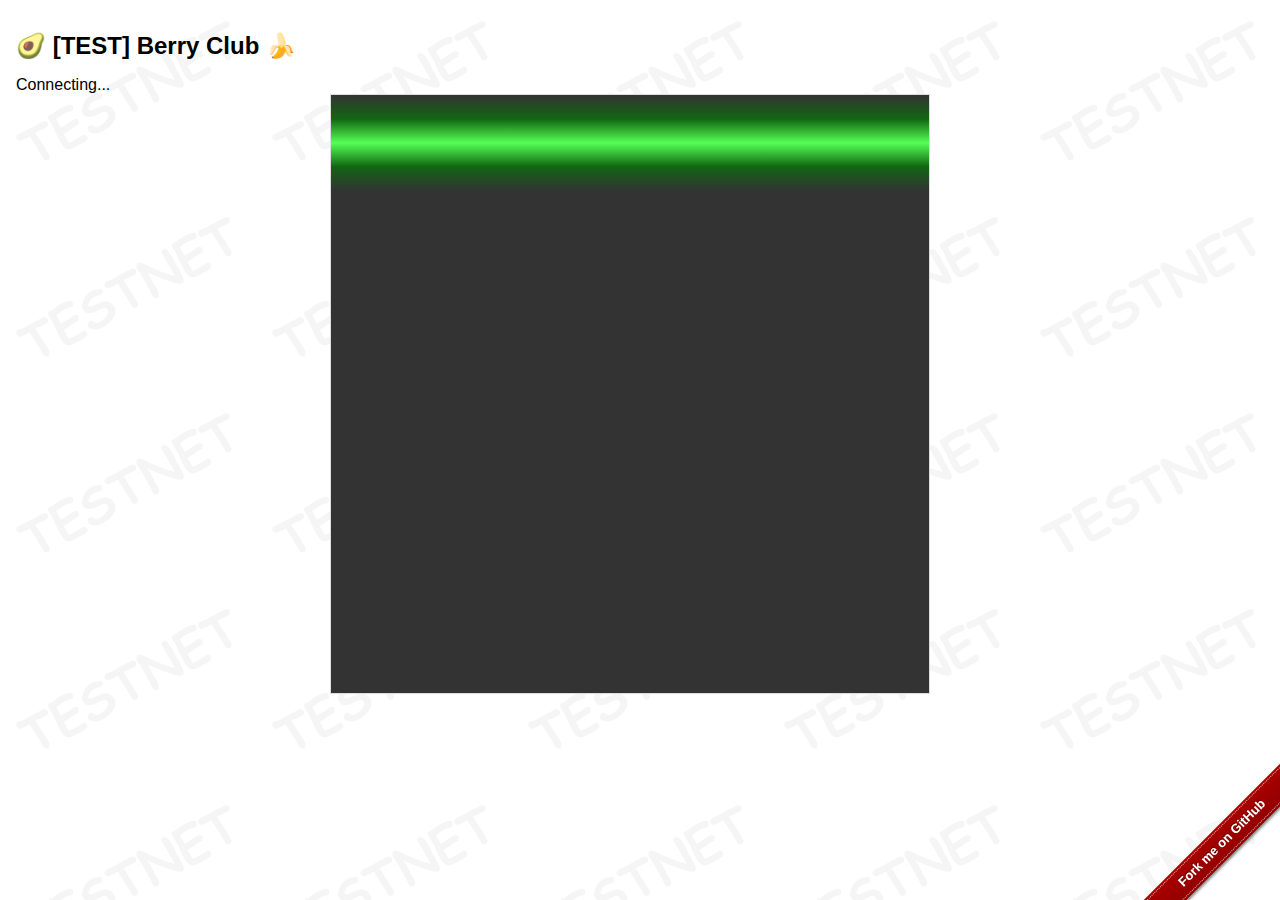
<file: index.html>
<!doctype html><html lang="en"><head><meta charset="utf-8"/><link rel="icon" href="/favicon.png"/><meta name="viewport" content="width=device-width,initial-scale=1"/><meta name="theme-color" content="#000000"/><meta name="description" content="[TEST] Berry Club - eat 🥑 - draw pixels - farm 🍌 - talk through 🥝"/><meta name="twitter:card" content="summary_large_image"/><meta property="og:image" content="https://test.berryclub.io/moon_test.png"/><meta property="og:url" content="https://test.berryclub.io/"/><meta property="og:title" content="[TEST] Berry Club"/><meta property="og:description" content="Eat 🥑 - draw pixels - farm 🍌 - talk through 🥝"/><link rel="apple-touch-icon" href="/favicon.png"/><link rel="manifest" href="/manifest.json"/><title>[TEST] Berry Club 🍌</title><link href="/static/css/main.8ff6a348.chunk.css" rel="stylesheet"></head><body><noscript>You need to enable JavaScript to run this app.</noscript><div id="root"></div><script>!function(e){function r(r){for(var n,f,l=r[0],i=r[1],a=r[2],c=0,s=[];c<l.length;c++)f=l[c],Object.prototype.hasOwnProperty.call(o,f)&&o[f]&&s.push(o[f][0]),o[f]=0;for(n in i)Object.prototype.hasOwnProperty.call(i,n)&&(e[n]=i[n]);for(p&&p(r);s.length;)s.shift()();return u.push.apply(u,a||[]),t()}function t(){for(var e,r=0;r<u.length;r++){for(var t=u[r],n=!0,l=1;l<t.length;l++){var i=t[l];0!==o[i]&&(n=!1)}n&&(u.splice(r--,1),e=f(f.s=t[0]))}return e}var n={},o={1:0},u=[];function f(r){if(n[r])return n[r].exports;var t=n[r]={i:r,l:!1,exports:{}};return e[r].call(t.exports,t,t.exports,f),t.l=!0,t.exports}f.m=e,f.c=n,f.d=function(e,r,t){f.o(e,r)||Object.defineProperty(e,r,{enumerable:!0,get:t})},f.r=function(e){"undefined"!=typeof Symbol&&Symbol.toStringTag&&Object.defineProperty(e,Symbol.toStringTag,{value:"Module"}),Object.defineProperty(e,"__esModule",{value:!0})},f.t=function(e,r){if(1&r&&(e=f(e)),8&r)return e;if(4&r&&"object"==typeof e&&e&&e.__esModule)return e;var t=Object.create(null);if(f.r(t),Object.defineProperty(t,"default",{enumerable:!0,value:e}),2&r&&"string"!=typeof e)for(var n in e)f.d(t,n,function(r){return e[r]}.bind(null,n));return t},f.n=function(e){var r=e&&e.__esModule?function(){return e.default}:function(){return e};return f.d(r,"a",r),r},f.o=function(e,r){return Object.prototype.hasOwnProperty.call(e,r)},f.p="/";var l=this.webpackJsonpfrontend=this.webpackJsonpfrontend||[],i=l.push.bind(l);l.push=r,l=l.slice();for(var a=0;a<l.length;a++)r(l[a]);var p=i;t()}([])</script><script src="/static/js/2.27d8ad88.chunk.js"></script><script src="/static/js/main.e0f7beee.chunk.js"></script></body></html>
</file>
<file: static/css/main.8ff6a348.chunk.css>
body{margin:0;font-family:-apple-system,BlinkMacSystemFont,"Segoe UI","Roboto","Oxygen","Ubuntu","Cantarell","Fira Sans","Droid Sans","Helvetica Neue",sans-serif;-webkit-font-smoothing:antialiased;-moz-osx-font-smoothing:grayscale}code{font-family:source-code-pro,Menlo,Monaco,Consolas,"Courier New",monospace}body{background-image:url(/testnet_bg.png);background-repeat:repeat}*{box-sizing:border-box}h2{margin:16px 0;display:inline-block}.balances{font-family:"Lucida Console",Monaco,monospace}.font-weight-bold{font-weight:700}.btn{border:2px solid #0072ce;padding:8px;height:32px;background:#fff;border-radius:16px;margin:8px 16px 8px 0;line-height:12px;cursor:pointer;text-decoration:none;color:#000}.btn:disabled{border-color:#ccc!important;background:#fff!important;color:#ccc!important}.btn:focus{outline:none}.btn:hover{background:#cdf}.btn:active{color:#fff;background:#0072ce}.btn-success{border:2px solid #00ce33}.btn-success:hover{background:#7e7}.btn-outline-none{border:none;margin-left:.5em}.btn-outline-secondary{margin-top:1.5em;border-color:#eee}.padded{padding:16px}.video-container{overflow:hidden;position:relative;margin:0 auto;width:100%;max-width:800px}.video-container:after{padding-top:56.25%;display:block;content:""}.video-container iframe{position:absolute;top:0;left:0;width:100%;height:100%}.header{padding:16px 16px 0}.container{padding:0 16px;display:flex;justify-content:center}.react-switch{vertical-align:middle}.switch-berry{font-size:1.6em;text-align:center}.leaderboard{max-width:380px;font-size:.9em}.leaderboard a{color:inherit;text-decoration:none}.leaderboard a:active,.leaderboard a:hover{color:#0072ce;text-decoration:underline}.leaderboard tr{height:1em;display:inline-table;width:100%;border-bottom:1px solid #ddd}.leaderboard tr .text-nowrap{text-align:right}.leaderboard .selected,.leaderboard tr:hover{background:#ddd}.row{display:flex;justify-content:center;width:100%}.row>div:not(:first-child){padding-left:16px}.pixel-board{width:100%;max-width:600px;margin-bottom:16px;border:1px solid #ddd}.hud{display:flex;flex-wrap:wrap;justify-content:space-between;align-items:center}.hud>p{display:block;min-width:100px;margin:8px 0}.float-right{position:absolute;top:0;right:0}.color-picker>div{border-radius:0!important;box-shadow:none!important;padding:0!important;border:none!important;margin-bottom:16px;width:100%;max-width:800px}.hidden{display:none}.circle-picker{margin-top:5px}.irc{width:100%;height:500px}@-webkit-keyframes placeHolderShimmer{0%{background-position:0 0}to{background-position:0 600px}}@keyframes placeHolderShimmer{0%{background-position:0 0}to{background-position:0 600px}}.c-animated-background{-webkit-animation-duration:2s;animation-duration:2s;-webkit-animation-fill-mode:forwards;animation-fill-mode:forwards;-webkit-animation-iteration-count:infinite;animation-iteration-count:infinite;-webkit-animation-name:placeHolderShimmer;animation-name:placeHolderShimmer;-webkit-animation-timing-function:linear;animation-timing-function:linear;background:#333;background:-webkit-gradient(linear,left top,left bottom,from(#333),color-stop(4%,#161),color-stop(8%,#5f5),color-stop(12%,#161),color-stop(16%,#333));background:linear-gradient(180deg,#333 0,#161 4%,#5f5 8%,#161 12%,#333 16%)}.call-to-action{font-size:3em}.call-to-action .btn{margin-right:0}@media (max-width:1000px){.row{flex-direction:column;max-width:600px}.row div{padding-left:0!important}}@media (max-width:600px){.pixel-board{width:100vw;margin-left:-16px}h2{text-align:left}}@media (max-width:425px){.float-right{position:relative!important}.btn-outline-secondary{margin-top:0}.call-to-action{font-size:1.6em}}

/*!
 * "Fork me on GitHub" CSS ribbon v0.2.3 | MIT License
 * https://github.com/simonwhitaker/github-fork-ribbon-css
*/.github-fork-ribbon{width:12.1em;height:12.1em;position:absolute;overflow:hidden;top:0;right:0;z-index:9999;pointer-events:none;font-size:13px;text-decoration:none;text-indent:-999999px}.github-fork-ribbon.fixed{position:fixed}.github-fork-ribbon:active,.github-fork-ribbon:hover{background-color:transparent}.github-fork-ribbon:after,.github-fork-ribbon:before{position:absolute;display:block;width:15.38em;height:1.54em;top:3.23em;right:-3.23em;box-sizing:content-box;-webkit-transform:rotate(45deg);transform:rotate(45deg)}.github-fork-ribbon:before{content:"";padding:.38em 0;background-color:#a00;background-image:-webkit-gradient(linear,left top,left bottom,from(transparent),to(rgba(0,0,0,.15)));background-image:linear-gradient(180deg,transparent,rgba(0,0,0,.15));box-shadow:0 .15em .23em 0 rgba(0,0,0,.5);pointer-events:auto}.github-fork-ribbon:after{content:attr(data-ribbon);color:#fff;font:700 1em "Helvetica Neue",Helvetica,Arial,sans-serif;line-height:1.54em;text-decoration:none;text-shadow:0 -.08em rgba(0,0,0,.5);text-align:center;text-indent:0;padding:.15em 0;margin:.15em 0;border-color:#fff;border-color:hsla(0,0%,100%,.7);border-style:dotted;border-width:.08em 0}.github-fork-ribbon.left-bottom,.github-fork-ribbon.left-top{right:auto;left:0}.github-fork-ribbon.left-bottom,.github-fork-ribbon.right-bottom{top:auto;bottom:0}.github-fork-ribbon.left-bottom:after,.github-fork-ribbon.left-bottom:before,.github-fork-ribbon.left-top:after,.github-fork-ribbon.left-top:before{right:auto;left:-3.23em}.github-fork-ribbon.left-bottom:after,.github-fork-ribbon.left-bottom:before,.github-fork-ribbon.right-bottom:after,.github-fork-ribbon.right-bottom:before{top:auto;bottom:3.23em}.github-fork-ribbon.left-top:after,.github-fork-ribbon.left-top:before,.github-fork-ribbon.right-bottom:after,.github-fork-ribbon.right-bottom:before{-webkit-transform:rotate(-45deg);transform:rotate(-45deg)}.weapons-popup{position:fixed;z-index:1;left:0;top:0;width:100%;height:100%;overflow:auto;background-color:#000;background-color:rgba(0,0,0,.4)}.weapons-content{background-color:#fefefe;margin:15% auto;padding:20px;border:1px solid #888;width:80%}.canvas-wrapper{max-width:500px;max-height:500px;margin:1em}.draw-preview{border:1px solid #333;width:100%;height:100%;image-rendering:-moz-crisp-edges;image-rendering:-webkit-crisp-edges;-ms-interpolation-mode:nearest-neighbor;image-rendering:pixelated;image-rendering:crisp-edges}.low-right-margin{margin-right:.1em}.btn-not-pressed{opacity:.3}
/*# sourceMappingURL=main.8ff6a348.chunk.css.map */
</file>
